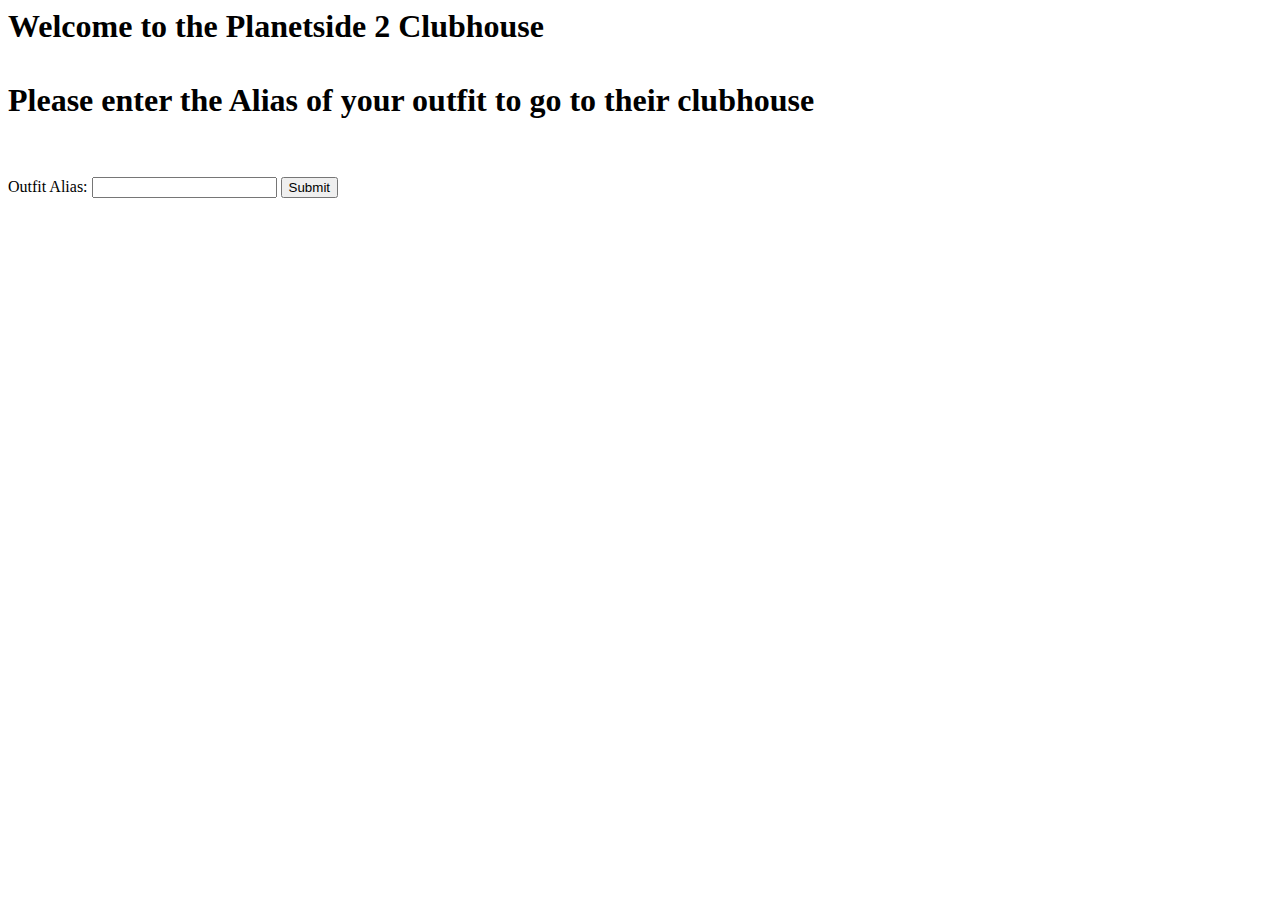
<file: clubhouse_main_page.html>
<html>
	<body bgcolor=#FFFFFF >
	
	<script>
		(function(i,s,o,g,r,a,m){i['GoogleAnalyticsObject']=r;i[r]=i[r]||function(){
		(i[r].q=i[r].q||[]).push(arguments)},i[r].l=1*new Date();a=s.createElement(o),
		m=s.getElementsByTagName(o)[0];a.async=1;a.src=g;m.parentNode.insertBefore(a,m)
		})(window,document,'script','//www.google-analytics.com/analytics.js','ga');

		ga('create', 'UA-41352458-1', 'x8-decisive-sylph-m.appspot.com');
		ga('send', 'pageview');
	</script>
    
    <h1>
        Welcome to the Planetside 2 Clubhouse<br><br>
        
        Please enter the Alias of your outfit to go to their clubhouse<br><br>
    </h1>
    
    <form name="input" action="/new" method="get">
        Outfit Alias: <input type="text" name="outfit">
        <input type="submit" value="Submit">
    </form> 
    
  </body>
</html>
</file>
